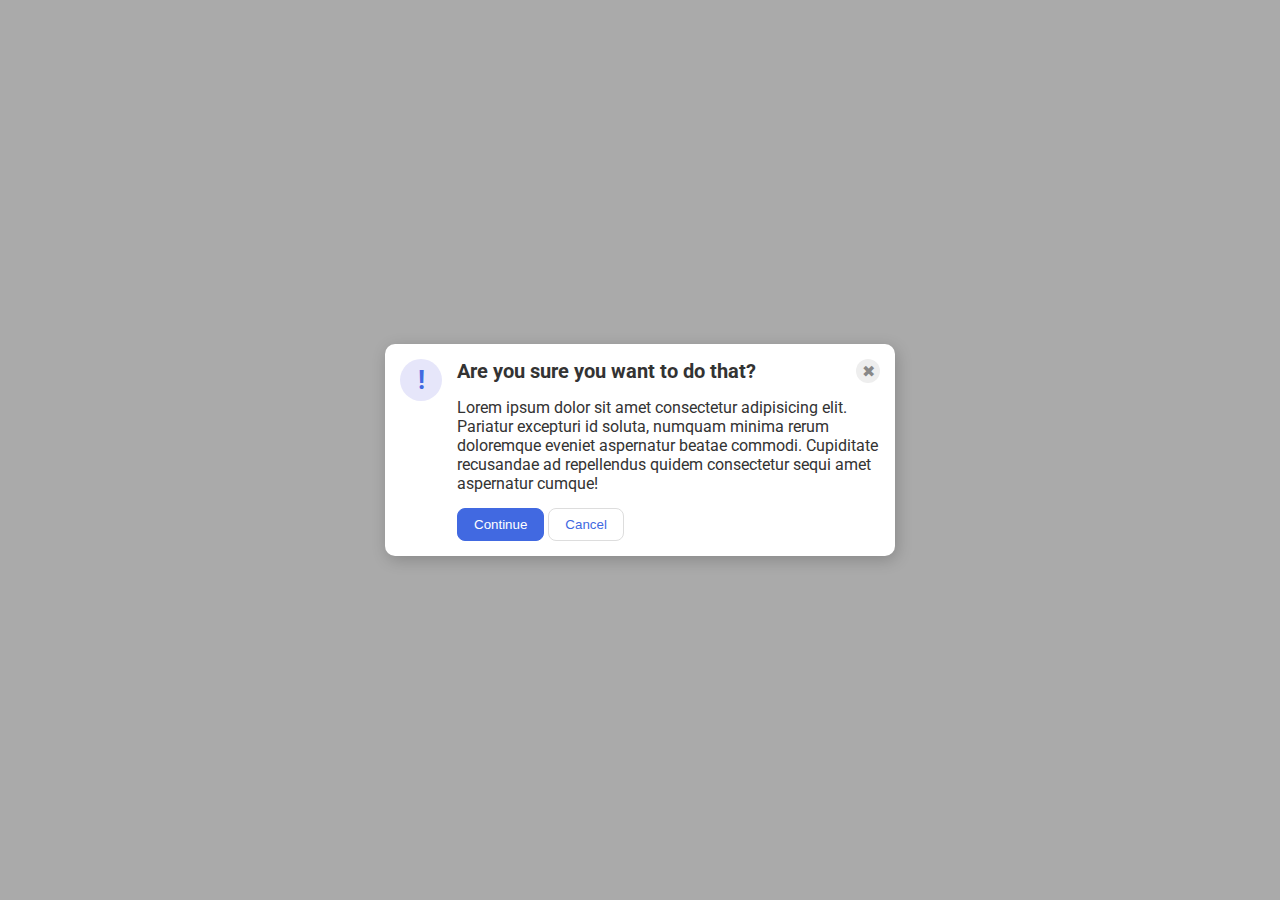
<file: flex/05-flex-modal/index.html>
<!DOCTYPE html>
<html lang="en">
<head>
  <meta charset="UTF-8">
  <meta http-equiv="X-UA-Compatible" content="IE=edge">
  <meta name="viewport" content="width=device-width, initial-scale=1.0">
  <link rel="stylesheet" href="style.css">
  <title>Modal</title>
</head>
<body>
  <div class="modal">
    <div class="logo">
      <div class="icon">!</div>
    </div>
    <div class="warning">
      <div class="top">
        <div class="header"><strong>Are you sure you want to do that?</strong></div>
        <div class="close-button">✖</div>
      </div>
      <div class="bottom">
        <div class="text">Lorem ipsum dolor sit amet consectetur adipisicing elit. Pariatur excepturi id soluta, numquam minima rerum doloremque eveniet aspernatur beatae commodi. Cupiditate recusandae ad repellendus quidem consectetur sequi amet aspernatur cumque!</div>
      </div>
      <div class="buttons">
        <button class="continue">Continue</button>
        <button class="cancel">Cancel</button>
      </div>
    </div>
  </div>
</body>
</html>
</file>
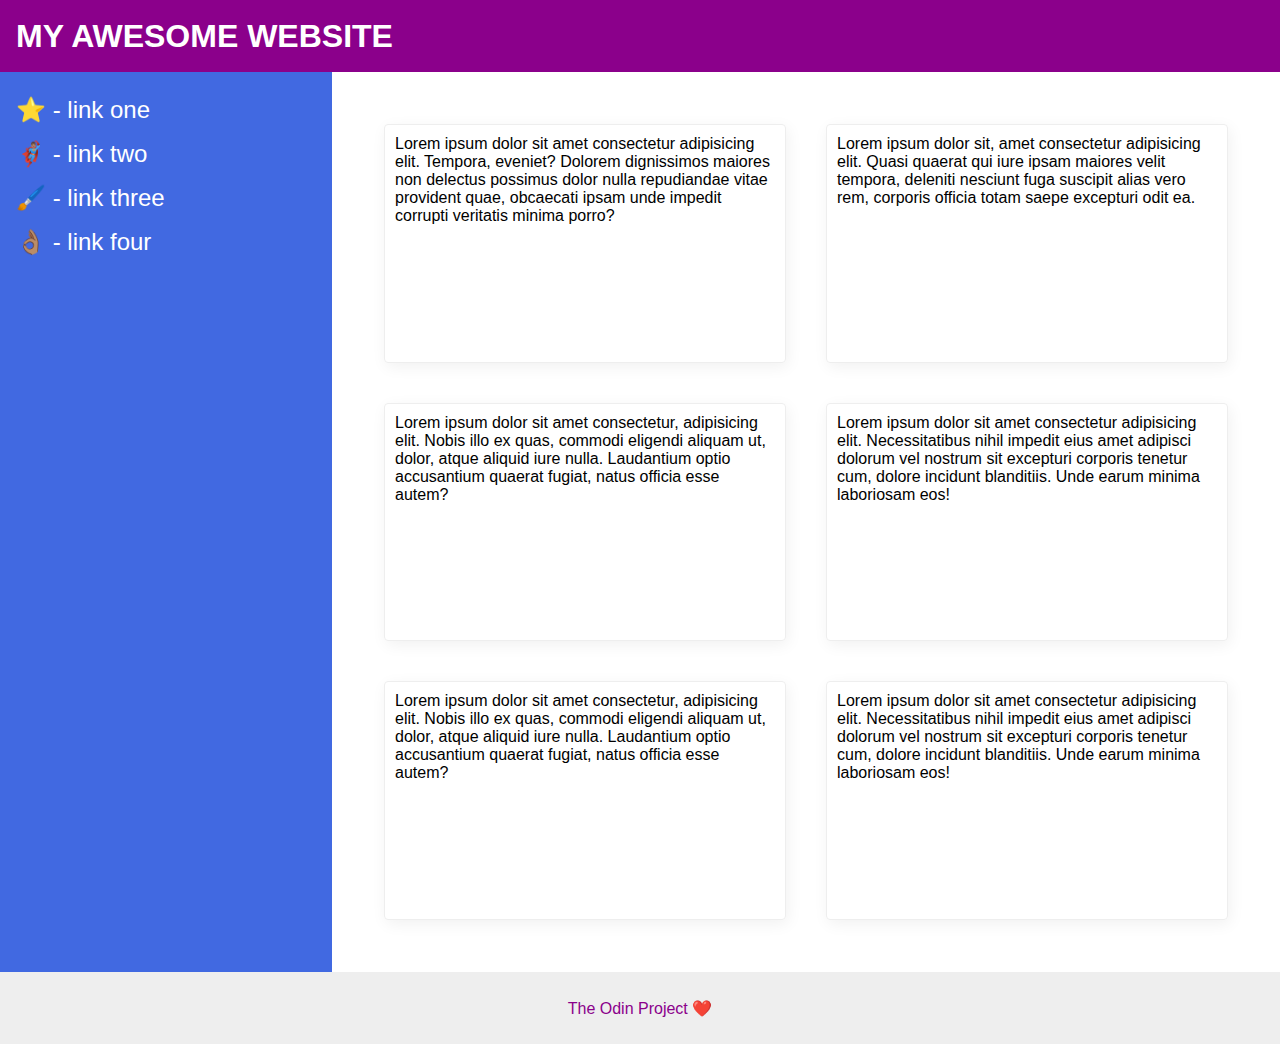
<file: flex/07-flex-layout-2/index.html>
<!DOCTYPE html>
<html lang="en">
<head>
  <meta charset="UTF-8">
  <meta http-equiv="X-UA-Compatible" content="IE=edge">
  <meta name="viewport" content="width=device-width, initial-scale=1.0">
  <title>The Holy Grail</title>
  <link rel="stylesheet" href="style.css">
</head>
<body>
  <div class="header">
    MY AWESOME WEBSITE
  </div>
  
  <div class="content">
    <div class="sidebar">
      <ul>
        <li><a href="google.com">⭐ - link one</a></li>
        <li><a href="google.com">🦸🏽‍♂️ - link two</a></li>
        <li><a href="google.com">🖌️ - link three</a></li>
        <li><a href="google.com">👌🏽 - link four</a></li>
      </ul>
    </div>
    <div class="cards">
      <div class="card">Lorem ipsum dolor sit amet consectetur adipisicing elit. Tempora, eveniet? Dolorem dignissimos maiores non delectus possimus dolor nulla repudiandae vitae provident quae, obcaecati ipsam unde impedit corrupti veritatis minima porro?</div>
      <div class="card">Lorem ipsum dolor sit, amet consectetur adipisicing elit. Quasi quaerat qui iure ipsam maiores velit tempora, deleniti nesciunt fuga suscipit alias vero rem, corporis officia totam saepe excepturi odit ea.</div>
      <div class="card">Lorem ipsum dolor sit amet consectetur, adipisicing elit. Nobis illo ex quas, commodi eligendi aliquam ut, dolor, atque aliquid iure nulla. Laudantium optio accusantium quaerat fugiat, natus officia esse autem?</div>
      <div class="card">Lorem ipsum dolor sit amet consectetur adipisicing elit. Necessitatibus nihil impedit eius amet adipisci dolorum vel nostrum sit excepturi corporis tenetur cum, dolore incidunt blanditiis. Unde earum minima laboriosam eos!</div>
      <div class="card">Lorem ipsum dolor sit amet consectetur, adipisicing elit. Nobis illo ex quas, commodi eligendi aliquam ut, dolor, atque aliquid iure nulla. Laudantium optio accusantium quaerat fugiat, natus officia esse autem?</div>
      <div class="card">Lorem ipsum dolor sit amet consectetur adipisicing elit. Necessitatibus nihil impedit eius amet adipisci dolorum vel nostrum sit excepturi corporis tenetur cum, dolore incidunt blanditiis. Unde earum minima laboriosam eos!</div>
    </div>
  </div>

  <div class="footer">
    The Odin Project ❤️
  </div>
</body>
</html>
</file>
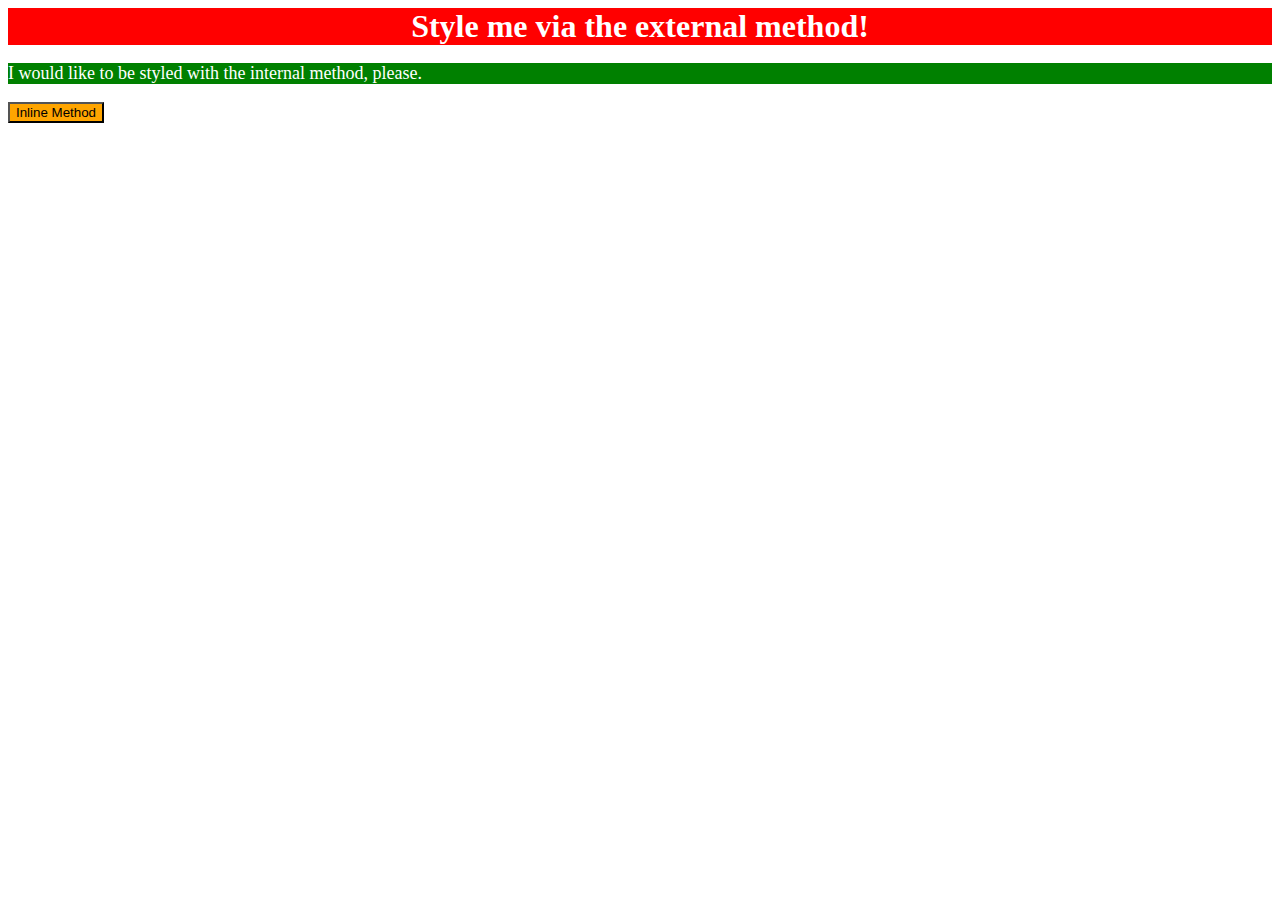
<file: foundations/01-css-methods/index.html>
<!DOCTYPE html>
<html lang="en">
<head>
  <meta charset="UTF-8">
  <meta http-equiv="X-UA-Compatible" content="IE=edge">
  <meta name="viewport" content="width=device-width, initial-scale=1.0">
  <link rel="stylesheet" href="style.css">
  <title>Methods for Adding CSS</title>
  <style>
    p {
      background-color: green;
      color: white;
      font-size: 18px;
    }
  </style>
</head>
<body>
  <div>Style me via the external method!</div>
  <p>I would like to be styled with the internal method, please.</p>
  <button style="background-color:orange; font: size 18px;">Inline Method</button>
</body>
</html>
</file>
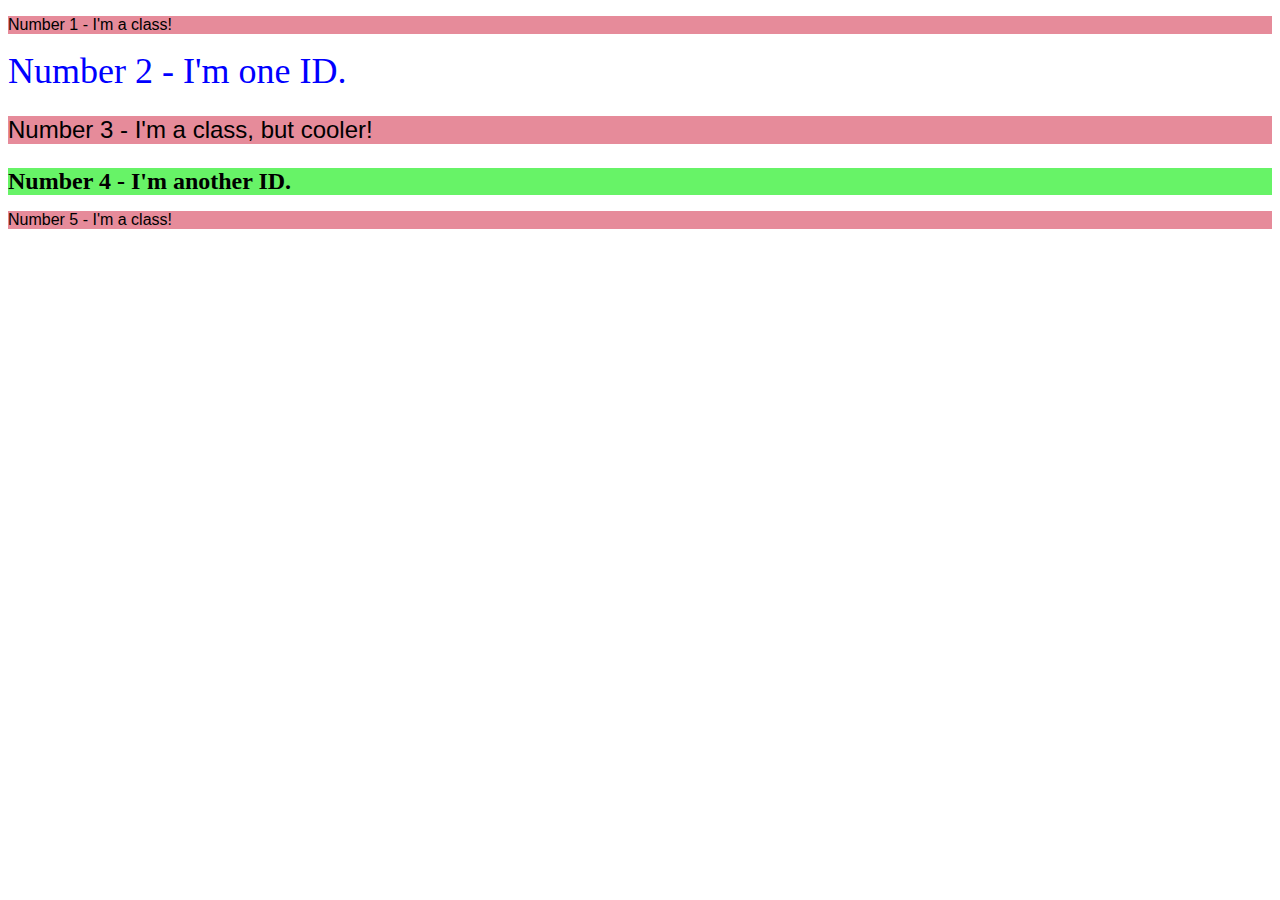
<file: foundations/02-class-id-selectors/index.html>
<!DOCTYPE html>
<html lang="en">
<head>
  <meta charset="UTF-8">
  <meta http-equiv="X-UA-Compatible" content="IE=edge">
  <meta name="viewport" content="width=device-width, initial-scale=1.0">
  <title>Class and ID Selectors</title>
  <link rel="stylesheet" href="style.css">
</head>
<body>
  <p class="odd">Number 1 - I'm a class!</p>
  <div id="second">Number 2 - I'm one ID.</div>
  <p class="odd cooler">Number 3 - I'm a class, but cooler!</p>
  <div id="fourth">Number 4 - I'm another ID.</div>
  <p class="odd">Number 5 - I'm a class!</p>
</body>
</html>
</file>
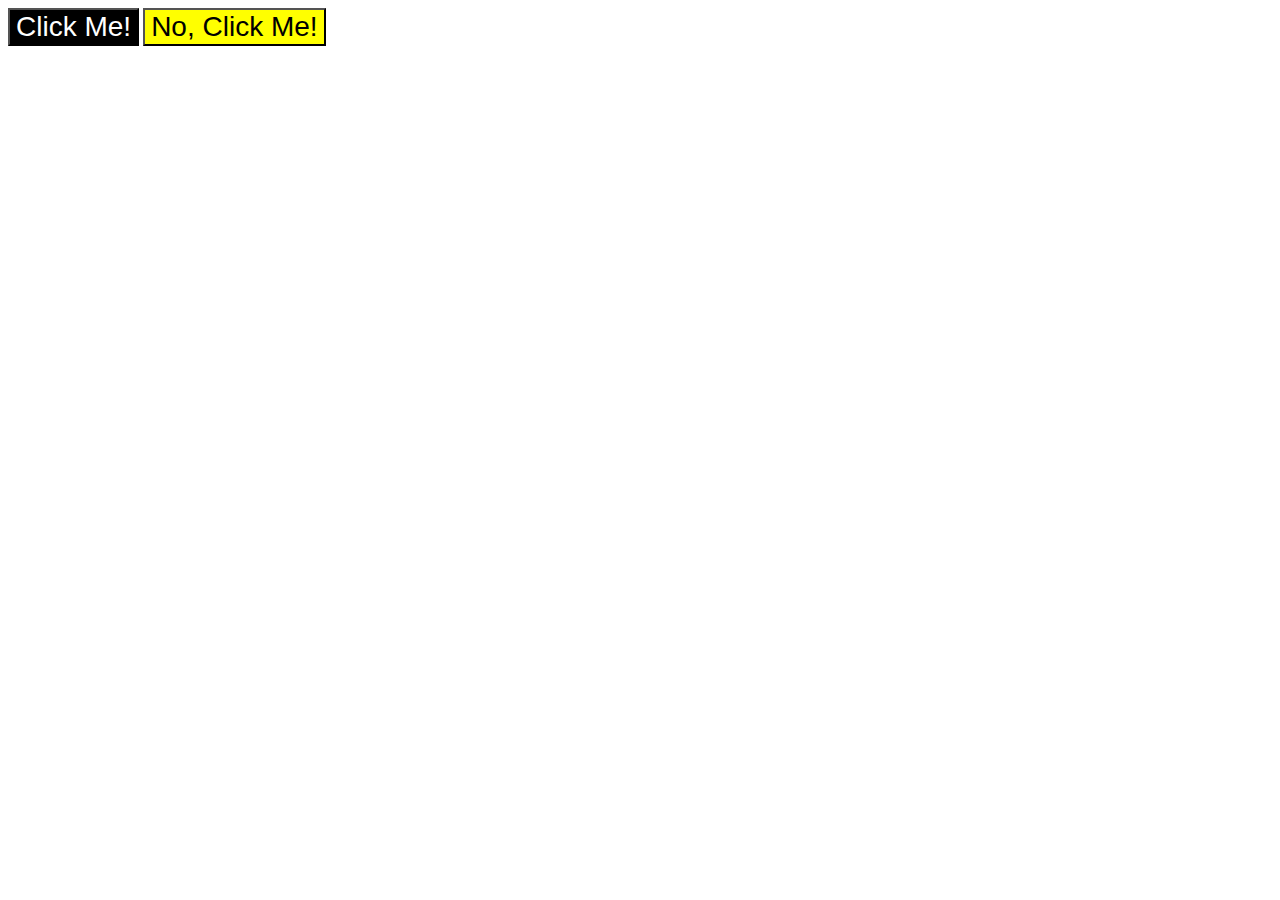
<file: foundations/03-grouping-selectors/index.html>
<!DOCTYPE html>
<html lang="en">
<head>
  <meta charset="UTF-8">
  <meta http-equiv="X-UA-Compatible" content="IE=edge">
  <meta name="viewport" content="width=device-width, initial-scale=1.0">
  <title>Grouping Selectors</title>
  <link rel="stylesheet" href="style.css">
</head>
<body>
  <button class="black">Click Me!</button>
  <button class="yellow">No, Click Me!</button>
</body>
</html>
</file>
<file: flex/05-flex-modal/style.css>
@import url('https://fonts.googleapis.com/css2?family=Roboto:wght@400;700&display=swap');

html, body {
  height: 100%;
}

body {
  font-family: Roboto, sans-serif;
  margin: 0;
  background: #aaa;
  color: #333;
  /* I'll give you this one for free lol */
  display: flex;
  align-items: center;
  justify-content: center;
}

.modal {
  background: white;
  width: 480px;
  border-radius: 10px;
  box-shadow: 2px 4px 16px rgba(0,0,0,.2);
  display: flex;
  padding: 15px;
}

.icon {
  color: royalblue;
  font-size: 26px;
  font-weight: 700;
  background: lavender;
  width: 42px;
  height: 42px;
  border-radius: 50%;
  display: flex;
  align-items: center;
  justify-content: center;
}

.close-button {
  background: #eee;
  border-radius: 50%;
  color: #888;
  font-weight: 400;
  font-size: 16px;
  height: 24px;
  width: 24px;
  display: flex;
  align-items: center;
  justify-content: center;
}

button {
  padding: 8px 16px;
  border-radius: 8px;
}

button.continue {
  background: royalblue;
  border: 1px solid royalblue;
  color: white;
}

button.cancel {
  background: white;
  border: 1px solid #ddd;
  color: royalblue;
}

.warning {
  display: flex;
  flex-direction: column;
  gap: 15px;
}

.top {
  display: flex;
  justify-content: space-between;
  font-size: 20px;
}

.logo {
  padding-right: 15px;
}
</file>
<file: flex/07-flex-layout-2/style.css>
body {
  font-family: -apple-system, BlinkMacSystemFont, 'Segoe UI', Roboto, Oxygen, Ubuntu, Cantarell, 'Open Sans', 'Helvetica Neue', sans-serif;
  margin: 0;
  min-height: 100vh;
  display: flex;
  flex-direction: column;
  justify-content: space-between;
}

.header {
  height: 72px;
  background: darkmagenta;
  color: white;
  font-size: 32px;
  font-weight: 900;
  display: flex;
  align-items: center;
  padding-left: 16px;
}

.footer {
  height: 72px;
  background: #eee;
  color: darkmagenta;
  display: flex;
  align-items: center;
  justify-content: center;
}

.sidebar {
  width: 300px;
  background: royalblue;
  /*display: flex;
  justify-content: flex-start;*/
  padding: 16px;
  padding-top: 0;
  flex-shrink: 0;
}

.cards {
  padding: 32px;
  display: flex;
  flex-direction: row;
  flex-wrap: wrap;
}

.card {
  border: 1px solid #eee;
  box-shadow: 2px 4px 16px rgba(0,0,0,.06);
  border-radius: 4px;
  width: 300px;
  margin: 20px;
  padding: 10px;
  flex: auto;
}

.content {
  display: flex;
  min-height: inherit;
}

ul {
  list-style-type: none;
  font-size: 24px;
  padding: 0;
}

a {
  color: white;
  text-decoration: none;
}

li {
  padding-bottom: 16px;
}
</file>
<file: foundations/01-css-methods/style.css>
div {
    color: white;
    background-color: red;
    font-size: 32px;
    text-align: center;
    font-weight: bold;
}
</file>
<file: foundations/02-class-id-selectors/style.css>
.odd {
    font-family: Verdana, sans-serif;
    background-color: rgb(230, 139, 154);
}

.odd.cooler {
    font-size: 24px;
}

#second {
    color: blue;
    font-size: 36px;
}

#fourth {
    background-color: rgb(103, 243, 103);
    font-size: 24px;
    font-weight: bold;
}
</file>
<file: foundations/03-grouping-selectors/style.css>
.black, .yellow {
    font-size: 28px;
    font-family: Helvetica,"Times New Roman",sans-serif;
}

.black {
    background-color: black;
    color: white;
}

.yellow {
    background-color: yellow;
}
</file>
